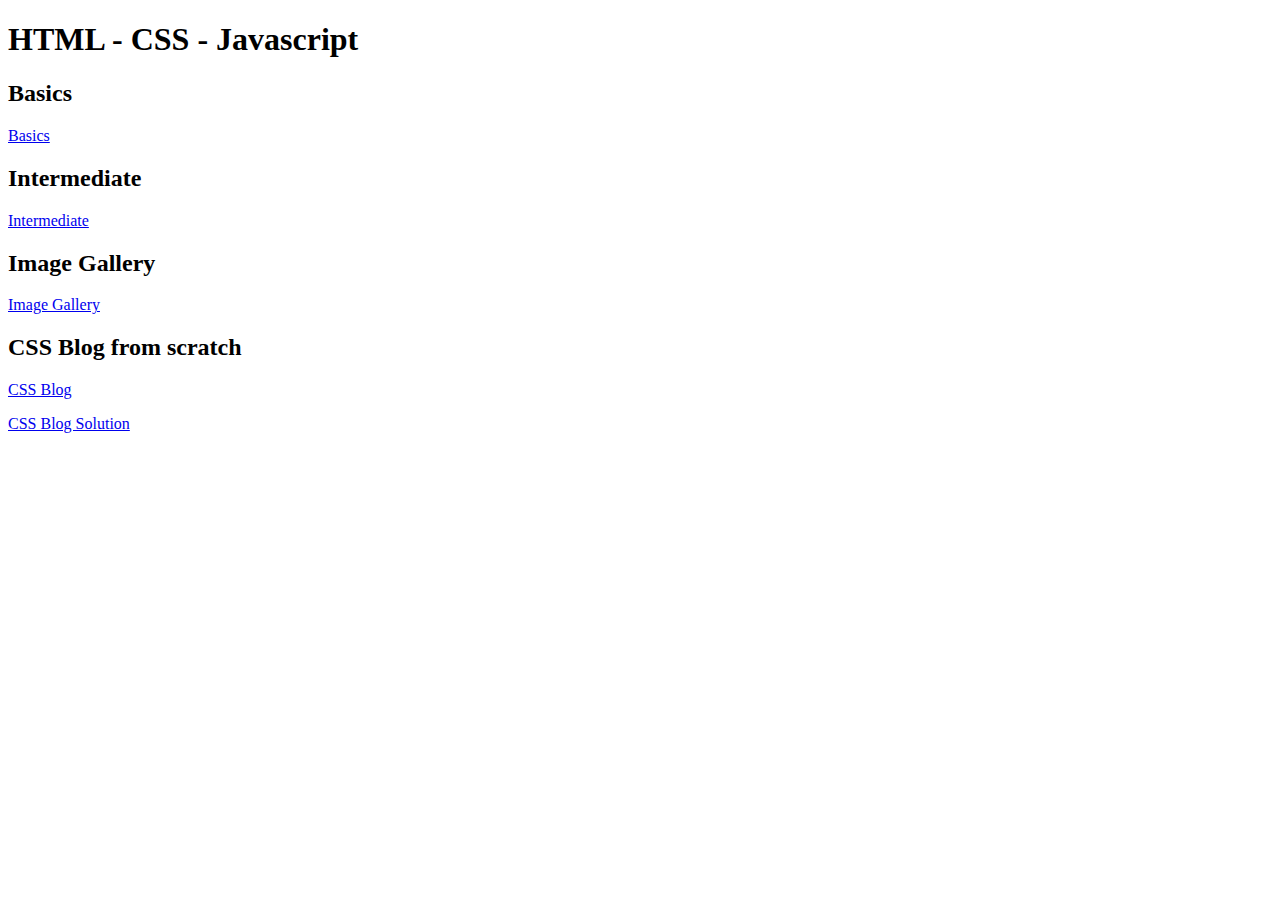
<file: index.html>
<!DOCTYPE html>
<html lang="en">
<head>
    <title>Main Index</title>
</head>
<body>
    <H1>HTML - CSS - Javascript</H1>
    <h2>Basics</h2>
    <a href="basics">Basics</a>
    <h2>Intermediate</h2>
    <a href="intermediate/">Intermediate</a>
    <h2>Image Gallery</h2>
    <a href="image_gallery/image_gallery.html">Image Gallery</a>
    <h2>CSS Blog from scratch</h2>
    <p><a href="css_blog/css_blog.html">CSS Blog</a></p>
    <p><a href="css_blog_solution/css_blog_solution.html">CSS Blog Solution</a></p>
    
</body>
</html>
</file>
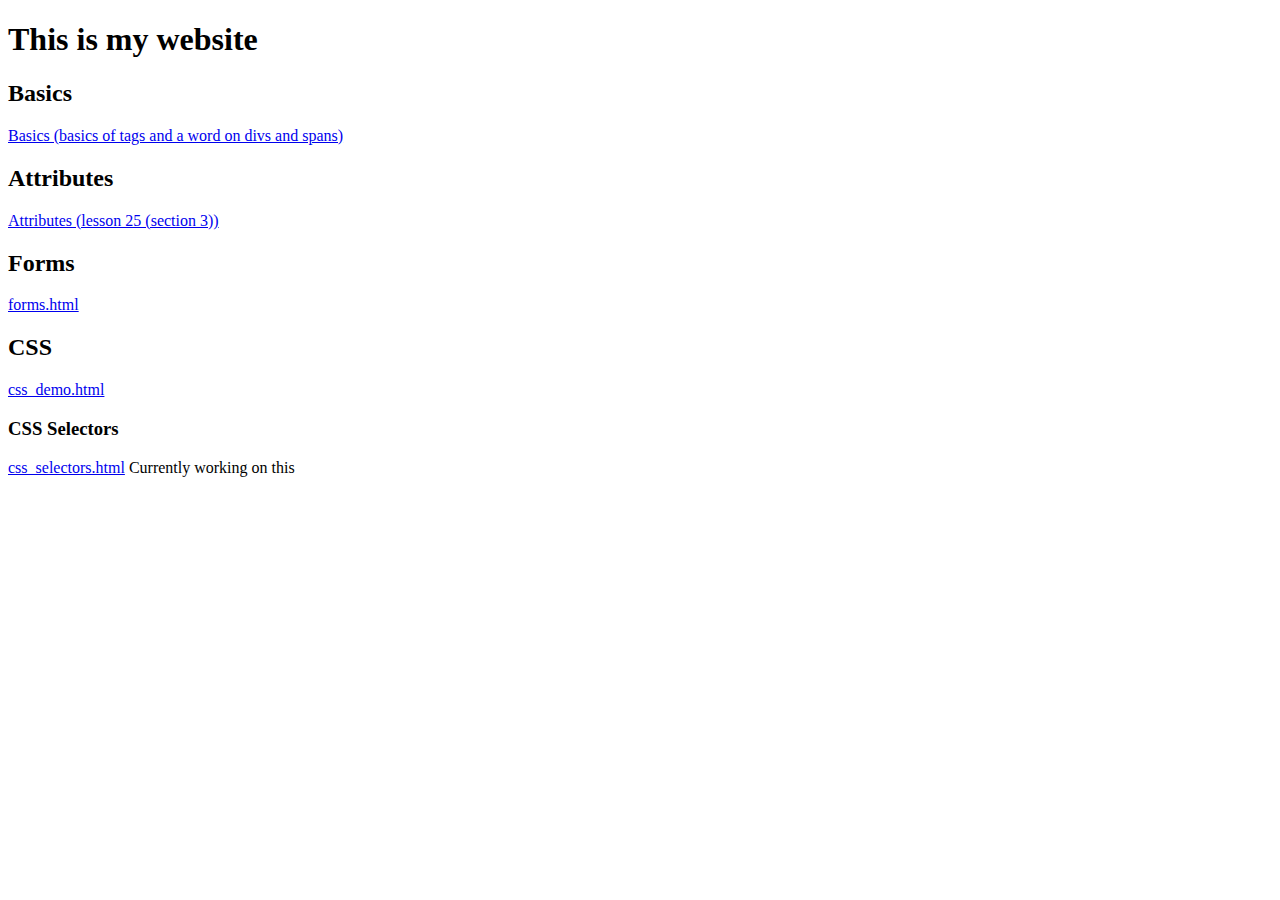
<file: basics/index.html>
<!DOCTYPE html>

<html>
    <head>
    </head>
    <body>
        <h1>This is my website</h1>
        <h2>Basics</h2>
        <a href="basics.html">Basics (basics of tags and a word on divs and spans)</a>
        <h2>Attributes</h2>
        <a href="attributes.html">Attributes (lesson 25 (section 3))</a>
        <h2>Forms</h2>
        <a href="forms.html">forms.html</a>
        <h2>CSS</h2>
        <a href="css_demo.html">css_demo.html</a>
        <h3>CSS Selectors</h3>
        <a href="css_selectors.html">css_selectors.html</a>
        Currently working on this
    </body>
</html>
</file>
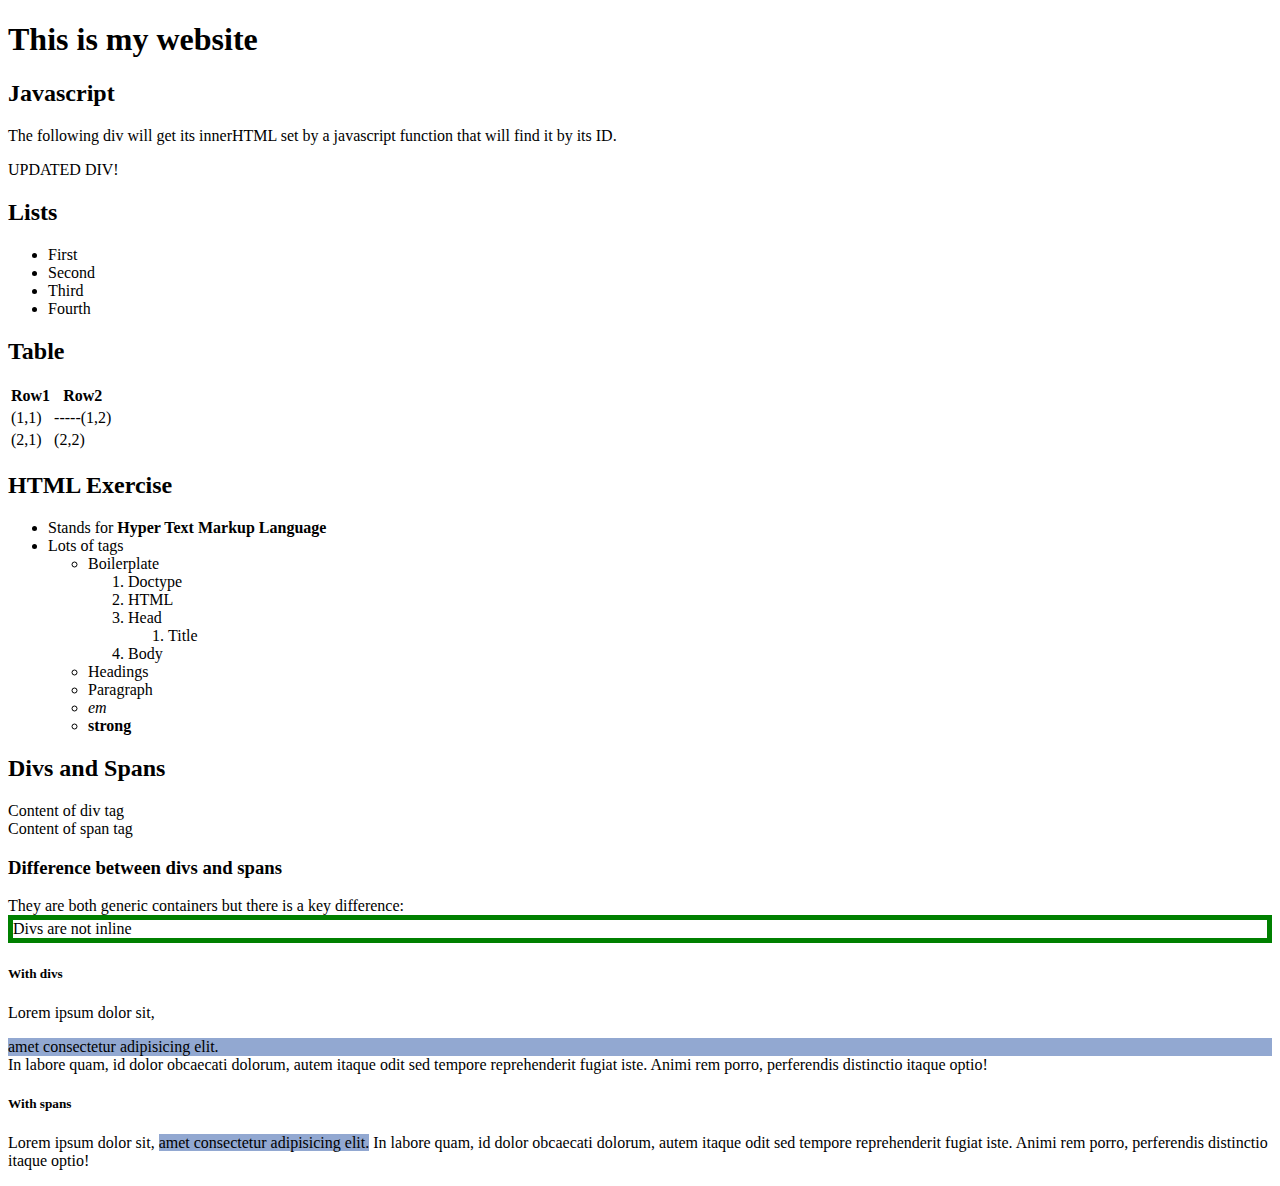
<file: basics/basics.html>
<!DOCTYPE html>

<html>
    <head>
        <link rel="stylesheet" href="styles.css">
    </head>
    <body>
        <h1>This is my website</h1>
        <h2>Javascript</h2>
        <p>The following div will get its innerHTML set by a javascript function that will find it by its ID.</p>
        <div id="1234"></div>
        <h2>Lists</h2>
        <ul>
            <li>First</li>
            <li>Second</li>
            <li>Third</li>
            <li>Fourth</li>
        </ul>
        <h2>Table</h2>
        <table>
            <th>Row1</th><th>Row2</th>
            <tr><td>(1,1)</td><td>-----(1,2)</td></tr>
            <tr><td>(2,1)</td><td>(2,2)</td></tr>
        </table>
        <h2>HTML Exercise</h2>
        <ul>
            <li>Stands for <strong>Hyper Text Markup Language</strong></li>
            <li>Lots of tags
                <ul>
                    <li> Boilerplate
                        <ol>
                            <li>Doctype</li>
                            <li>HTML</li>
                            <li>Head
                                <ol><li>Title</li></ol>
                            </li>
                            <li>Body</li>
                        </ol>
                    </li>
                    <li>Headings</li>
                    <li>Paragraph</li>
                    <li><em>em</em></li>
                    <li><strong>strong</strong></li>
                </ul>
            </li>
        </ul>
        <h2>Divs and Spans</h2>
        <div class="div-class" id="div-1">Content of div tag</div>
        <span class="span-class" id="span-1">Content of span tag</span>
        <h3>Difference between divs and spans</h3>
        They are both generic containers but there is a key difference:
        <div class="boxed">Divs are not inline</div>
        <h5>With divs</h5>
        <p>Lorem ipsum dolor sit, <div class=div-span-demo>amet consectetur adipisicing elit.</div> In labore quam, id dolor obcaecati dolorum, autem itaque odit sed tempore reprehenderit fugiat iste. Animi rem porro, perferendis distinctio itaque optio!</p>
        <h5>With spans</h5>
        <p>Lorem ipsum dolor sit, <span class=div-span-demo>amet consectetur adipisicing elit.</span> In labore quam, id dolor obcaecati dolorum, autem itaque odit sed tempore reprehenderit fugiat iste. Animi rem porro, perferendis distinctio itaque optio!</p>

    </body>
    <script type=text/javascript src=script.js></script>
</html>
</file>
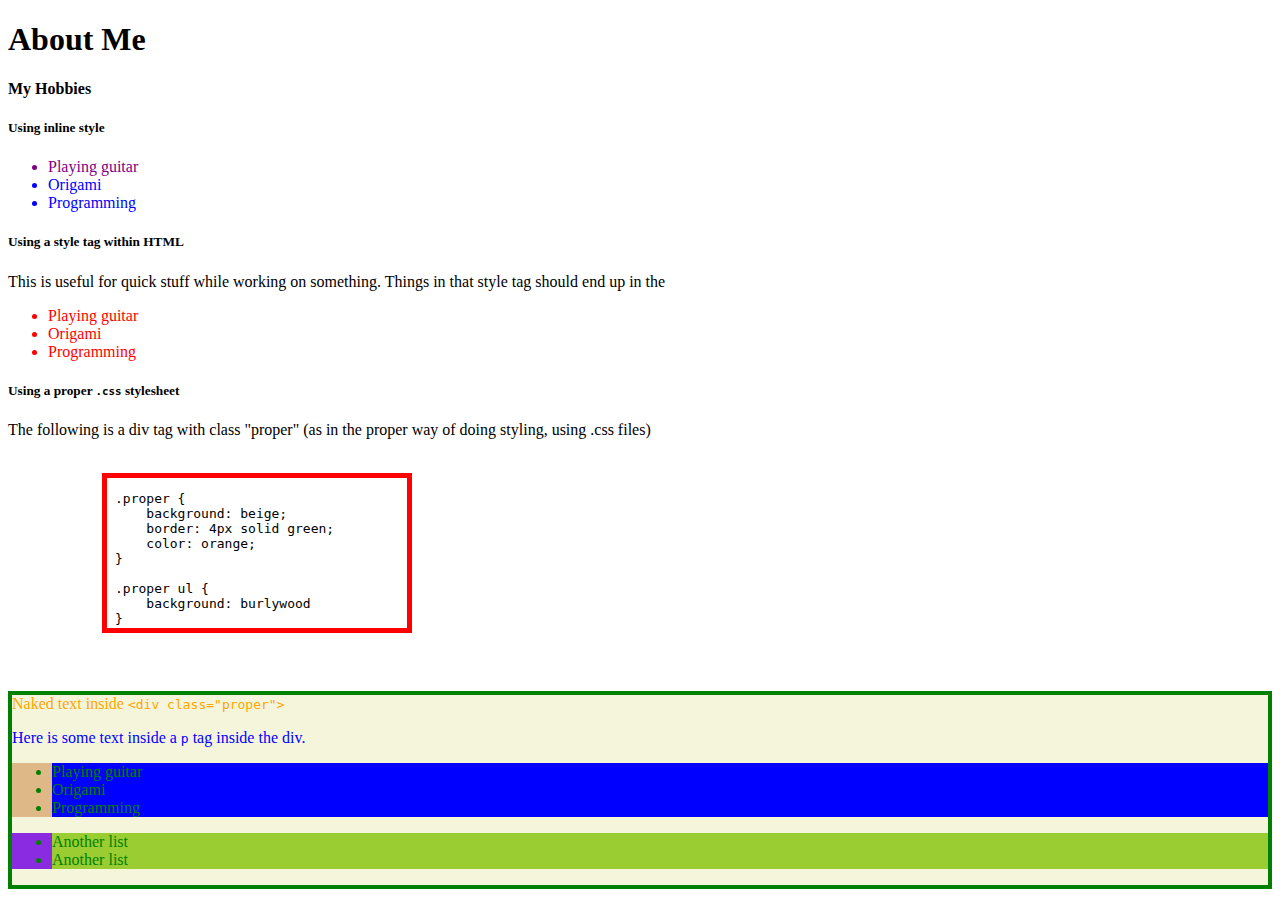
<file: basics/css_demo.html>
<!DOCTYPE html>
<html>
    <head>
        <title>Demo of CSS stuff</title>
    </head>
    <style type="text/css">
        .hybrid {
            color: red
        }
    </style>
    <link rel="stylesheet" type="text/css" href="proper.css">
    <body>
        <h1>About Me</h1>
        <h4>My Hobbies</h4>
        <h5>Using inline style</h5>
        <ul style="color:blue">
            <li style="color:purple">Playing guitar</li>
            <li>Origami</li>
            <li>Programming</li>
        </ul>
        <h5>Using a style tag within HTML</h5>
        This is useful for quick stuff while working on something.

        Things in that style tag should end up in the 
        <ul class="hybrid">
            <li>Playing guitar</li>
            <li>Origami</li>
            <li>Programming</li>
        </ul>
        <h5>Using a proper <code>.css</code> stylesheet</h5>
        <p>The following is a div tag with class "proper" (as in the proper way of doing styling, using .css files)</p>
        <code style="white-space:pre-wrap">
            <object style="border:5px solid red;height:max-content" type="text/html" data="proper.css"></object>
                
                
        </code>
        <div class="proper">
            Naked text inside <code>&lt;div class="proper"&gt;</code>
            <p>Here is some text inside a <code>p</code> tag inside the div.</p>
            <ul>
                <li>Playing guitar</li>
                <li>Origami</li>
                <li>Programming</li>
            </ul>
            <ul id="list-id">
                <li>Another list</li>
                <li>Another list</li>
            </ul>
        </div>
    </body>
</html>
</file>
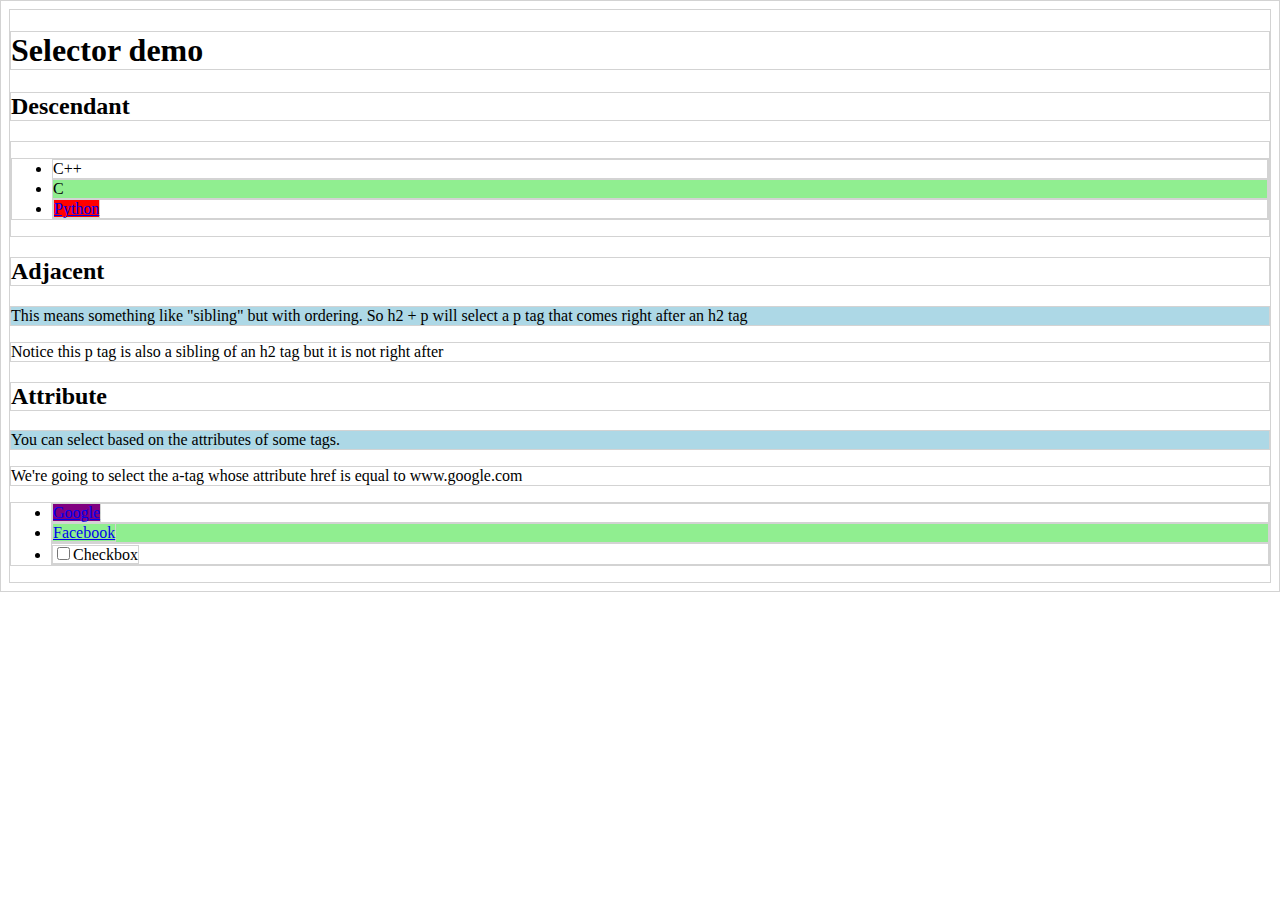
<file: basics/css_selectors.html>
<!DOCTYPE html>
<html>
    <head>
        <title>CSS Selectors</title>
        <link rel="stylesheet" type="text/css" href="css_selectors.css">
    </head>
    <body>
        <h1>Selector demo</h1>
        <h2>Descendant</h2>
        <div id="first-list">
            <ul>
                <li>C++</li>
                <li>C</li>
                <li><a href="www.python.org">Python</a></li>
            </ul>
        </div>
        <h2>Adjacent</h2>
        <p>This means something like "sibling" but with ordering.  So h2 + p will select a p tag that comes right after an h2 tag</p>
        <p>Notice this p tag is also a sibling of an h2 tag but it is not right after</p>
        <h2>Attribute</h2>
        <p>You can select based on the attributes of some tags.</p>
        <p>We're going to select the a-tag whose attribute href is equal to www.google.com</p>
        <ul>
            <li>
                <a href="www.google.com">Google</a>
            </li>
            <li>
                <a href="www.facebook.com">Facebook</a>
            </li>
            <li>
                <label><input type="checkbox" label="hello">Checkbox</label>
            </li>
        </ul>
    </body>
</html>
</file>
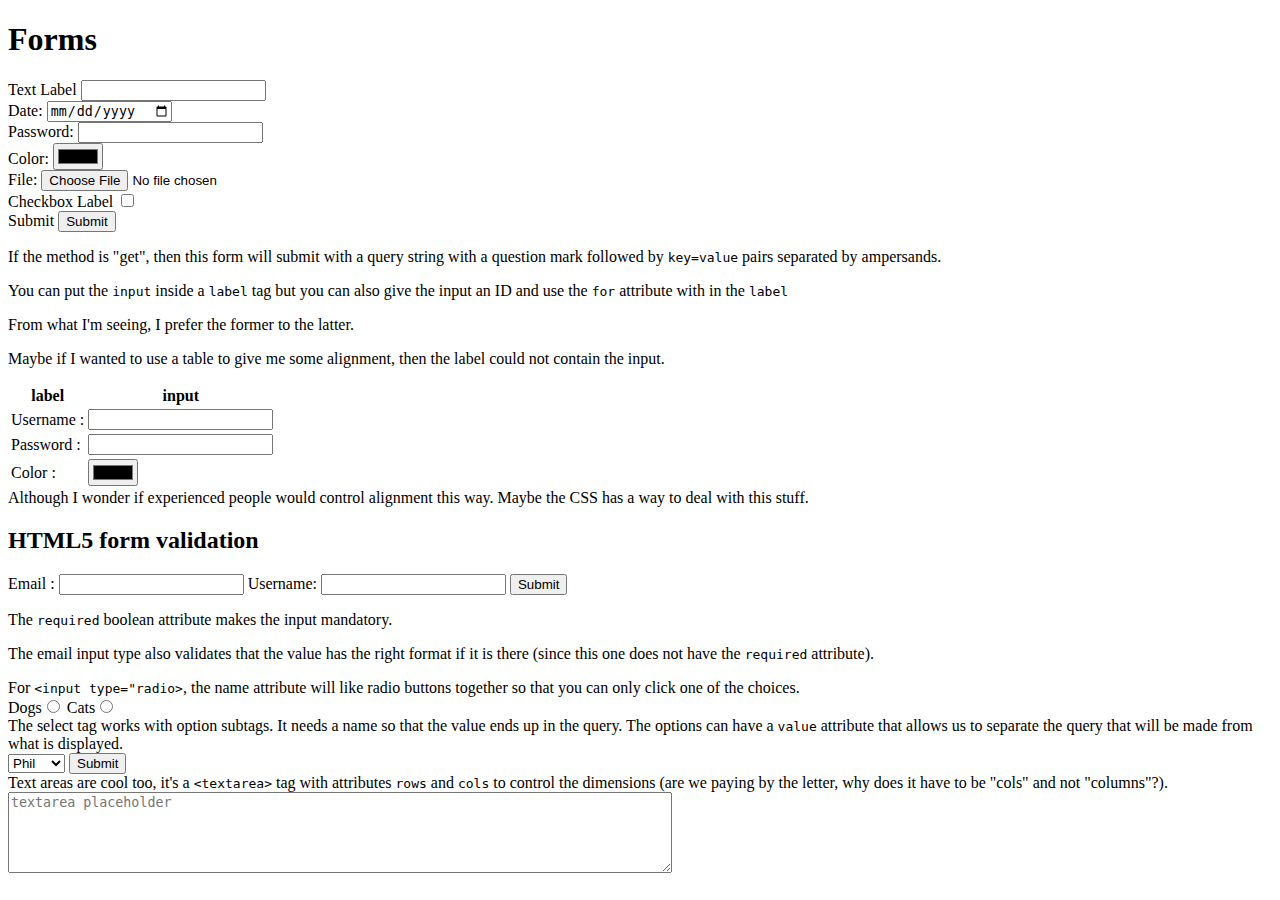
<file: basics/forms.html>
<!DOCTYPE html>
<html>
    <head>
        <title>Forms_title</title>
    </head>
    <body>
        <h1>Forms</h1>
        <form action="https://wikipedia.org" method="get">
            <label>Text Label <input type="text" name="text"></label><br>
            <label>Date: <input type="date" name="date"></label><br>
            <label>Password: <input type="password" name="password"></label><br>
            <label>Color: <input type="color" name="color"></label><br>
            <label>File: <input type="file" name="file"></label><br>
            <label for="checkbox-id">Checkbox Label</label>
            <input type="checkbox" id="checkbox-id" name="checkbox"><br>
            <label>Submit <input type="submit">
        </form>
        <p>If the method is "get", then this form will submit with a query string with
        a question mark followed by <code>key=value</code> pairs separated by ampersands.</p>

        <p>You can put the <code>input</code> inside a <code>label</code> tag but you can also give the input an ID and use the <code>for</code> attribute with in the <code>label</code></p>

        <p>From what I'm seeing, I prefer the former to the latter.</p>
        <p>Maybe if I wanted to use a table to give me some alignment, then the label could not contain the input.</p>
        <form>
            <table>
                <th>label</th> <th>input</th>
                <tr>
                    <td><label for="username-input">Username :</label></td>
                    <td><input type="text" id="username-input"></td>
                </tr>
                <tr>
                    <td><label for="password-input">Password :</label></td>
                    <td><input type="password" id="password-input"></td>
                </tr>
                <tr>
                    <td><label for="color-input">Color :</label></td>
                    <td><input type="color" id="color-input"></td>
                </tr>
            </table>
        </form>
        Although I wonder if experienced people would control alignment this way.  Maybe the CSS has a way to deal with this stuff.

        <h2>HTML5 form validation</h2>
        <form>
            <label>Email : <input type="email" ></label>
            <label>Username: <input type="text" required></label>
            <input type="submit">
        </form>
        <p>The <code>required</code> boolean attribute makes the input mandatory.</p>

        <p>The email input type also validates that the value has the right format if it is there (since this one does not have the <code>required</code> attribute).</p>
        <script type=text/javascript src=forms.js></script>

        For <code>&lt;input type="radio&gt;</code>, the name attribute will like radio buttons together so that you can only click one of the choices.
        <form>
            <label>Dogs<input type="radio" name="favorite-animal"></label>
            <label>Cats<input type="radio" name="favorite-animal"></label>
        </form>

        The select tag works with option subtags.  It needs a name so that the value ends up in the query.  The options can have a <code>value</code> attribute that allows us to separate the query that will be made from what is displayed.
        <form>
            <select name="cool-person">
                <option value="phil">Phil</option>
                <option value="paul">Paul</option>
                <option value="thom">Thom</option>
            </select>
            <input type="submit">
        </form>

        Text areas are cool too, it's a <code>&lt;textarea&gt;</code> tag with attributes <code>rows</code> and <code>cols</code> to control the dimensions (are we paying by the letter, why does it have to be "cols" and not "columns"?).
        <form>
            <textarea rows="5" cols="80" placeholder="textarea placeholder"></textarea>
        </form>
    </body>
</html>
</file>
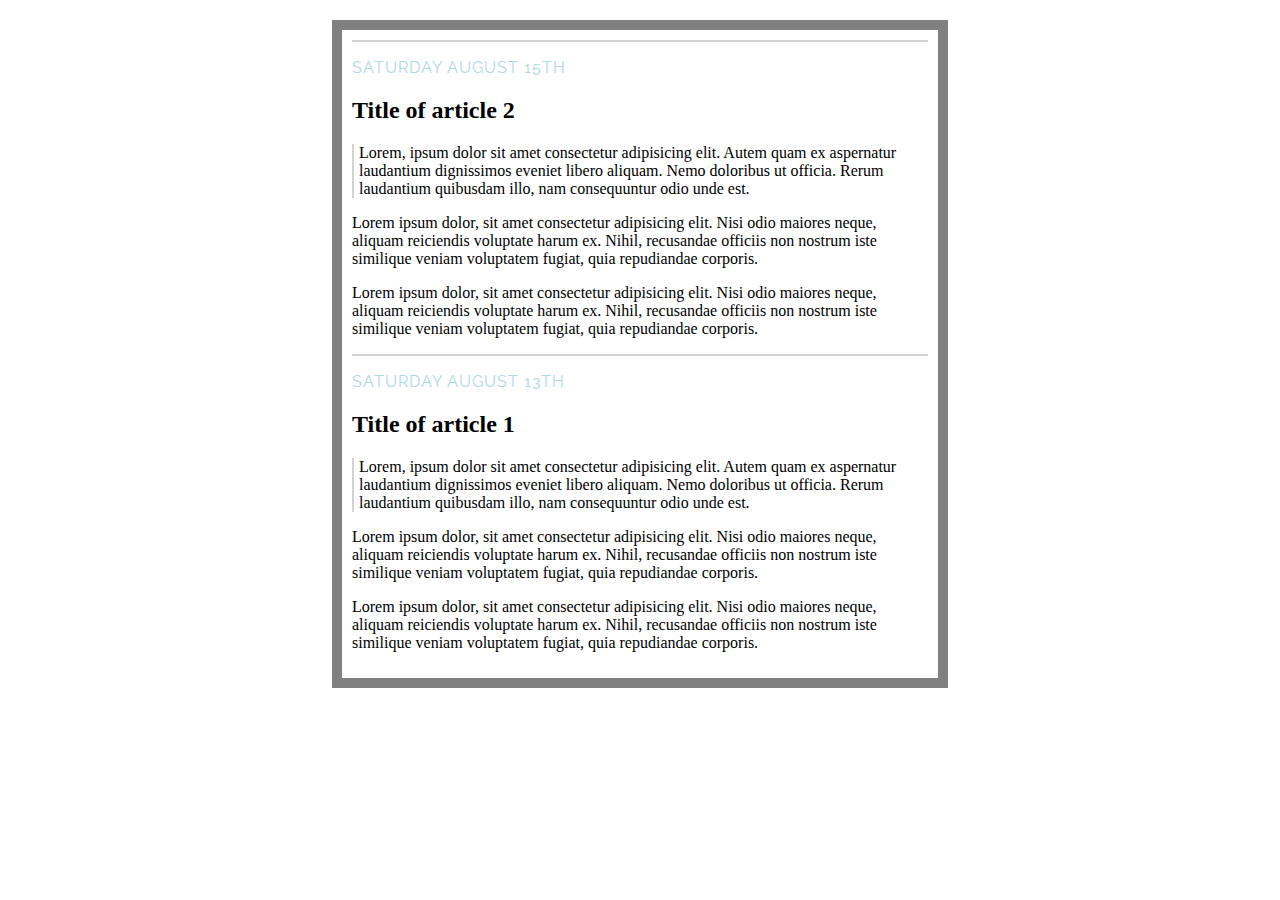
<file: css_blog/css_blog.html>
<!DOCTYPE html>
<html lang="en">
<head>
    <meta charset="UTF-8">
    <meta name="viewport" content="width=device-width, initial-scale=1.0">
    <title>Document</title>
    <link href="https://fonts.googleapis.com/css2?family=Raleway:wght@400;800&display=swap" rel="stylesheet">
    <link rel="stylesheet" type="text/css" href="css_blog.css">
</head>
<body>
    <div class="container">
    <div class="blog_post">
        <p class="date">Saturday august 15th</p>
        <h2>Title of article 2</h2>
        <p class="abstract"> Lorem, ipsum dolor sit amet consectetur adipisicing elit. Autem quam ex aspernatur laudantium dignissimos eveniet libero aliquam. Nemo doloribus ut officia. Rerum laudantium quibusdam illo, nam consequuntur odio unde est.</p>
        <p>Lorem ipsum dolor, sit amet consectetur adipisicing elit. Nisi odio maiores neque, aliquam reiciendis voluptate harum ex. Nihil, recusandae officiis non nostrum iste similique veniam voluptatem fugiat, quia repudiandae corporis.</p>
        <p>Lorem ipsum dolor, sit amet consectetur adipisicing elit. Nisi odio maiores neque, aliquam reiciendis voluptate harum ex. Nihil, recusandae officiis non nostrum iste similique veniam voluptatem fugiat, quia repudiandae corporis.</p>
    </div>
    <div class="blog_post">
        <p class="date">Saturday august 13th</p>
        <h2>Title of article 1</h2>
        <p class="abstract"> Lorem, ipsum dolor sit amet consectetur adipisicing elit. Autem quam ex aspernatur laudantium dignissimos eveniet libero aliquam. Nemo doloribus ut officia. Rerum laudantium quibusdam illo, nam consequuntur odio unde est.</p>
        <p>Lorem ipsum dolor, sit amet consectetur adipisicing elit. Nisi odio maiores neque, aliquam reiciendis voluptate harum ex. Nihil, recusandae officiis non nostrum iste similique veniam voluptatem fugiat, quia repudiandae corporis.</p>
        <p>Lorem ipsum dolor, sit amet consectetur adipisicing elit. Nisi odio maiores neque, aliquam reiciendis voluptate harum ex. Nihil, recusandae officiis non nostrum iste similique veniam voluptatem fugiat, quia repudiandae corporis.</p>
    </div>
    </div>   
</body>
</html>
</file>
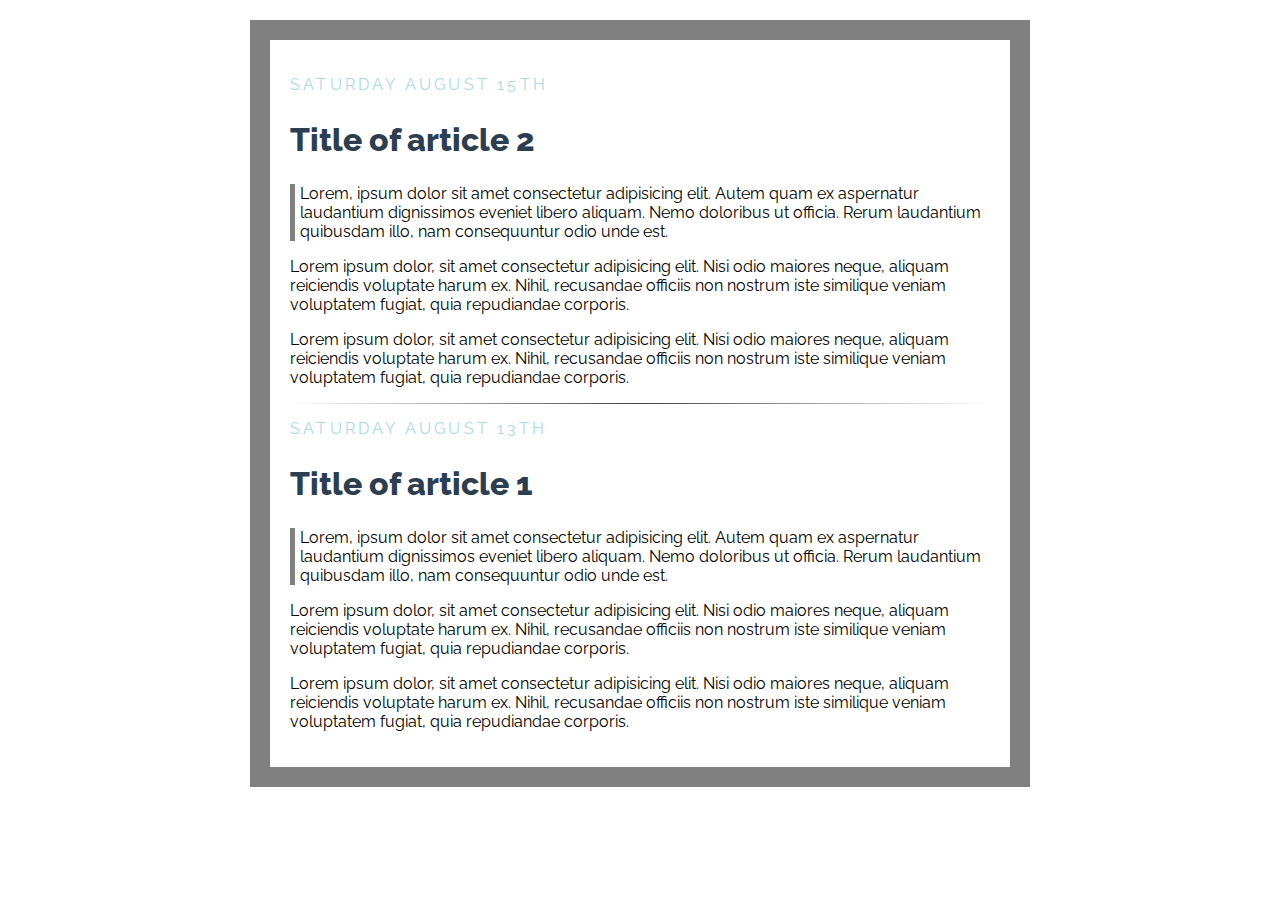
<file: css_blog_solution/css_blog_solution.html>
<!DOCTYPE html>
<html lang="en">
<head>
    <meta charset="UTF-8">
    <meta name="viewport" content="width=device-width, initial-scale=1.0">
    <title>Document</title>
    <link href="https://fonts.googleapis.com/css2?family=Raleway:wght@400;800&display=swap" rel="stylesheet">
    <link rel="stylesheet" type="text/css" href="css_blog_solution.css">
</head>
<body>
    <div class="blog_post">
        <div class="date">Saturday august 15th</div>
        <h2>Title of article 2</h2>
        <p class="quote"> Lorem, ipsum dolor sit amet consectetur adipisicing elit. Autem quam ex aspernatur laudantium dignissimos eveniet libero aliquam. Nemo doloribus ut officia. Rerum laudantium quibusdam illo, nam consequuntur odio unde est.</p>
        <p>Lorem ipsum dolor, sit amet consectetur adipisicing elit. Nisi odio maiores neque, aliquam reiciendis voluptate harum ex. Nihil, recusandae officiis non nostrum iste similique veniam voluptatem fugiat, quia repudiandae corporis.</p>
        <p>Lorem ipsum dolor, sit amet consectetur adipisicing elit. Nisi odio maiores neque, aliquam reiciendis voluptate harum ex. Nihil, recusandae officiis non nostrum iste similique veniam voluptatem fugiat, quia repudiandae corporis.</p>
    </div>
    <hr>
    <div class="blog_post">
        <div class="date">Saturday august 13th</div>
        <h2>Title of article 1</h2>
        <p class="quote"> Lorem, ipsum dolor sit amet consectetur adipisicing elit. Autem quam ex aspernatur laudantium dignissimos eveniet libero aliquam. Nemo doloribus ut officia. Rerum laudantium quibusdam illo, nam consequuntur odio unde est.</p>
        <p>Lorem ipsum dolor, sit amet consectetur adipisicing elit. Nisi odio maiores neque, aliquam reiciendis voluptate harum ex. Nihil, recusandae officiis non nostrum iste similique veniam voluptatem fugiat, quia repudiandae corporis.</p>
        <p>Lorem ipsum dolor, sit amet consectetur adipisicing elit. Nisi odio maiores neque, aliquam reiciendis voluptate harum ex. Nihil, recusandae officiis non nostrum iste similique veniam voluptatem fugiat, quia repudiandae corporis.</p>
    </div>
</body>
</html>
</file>
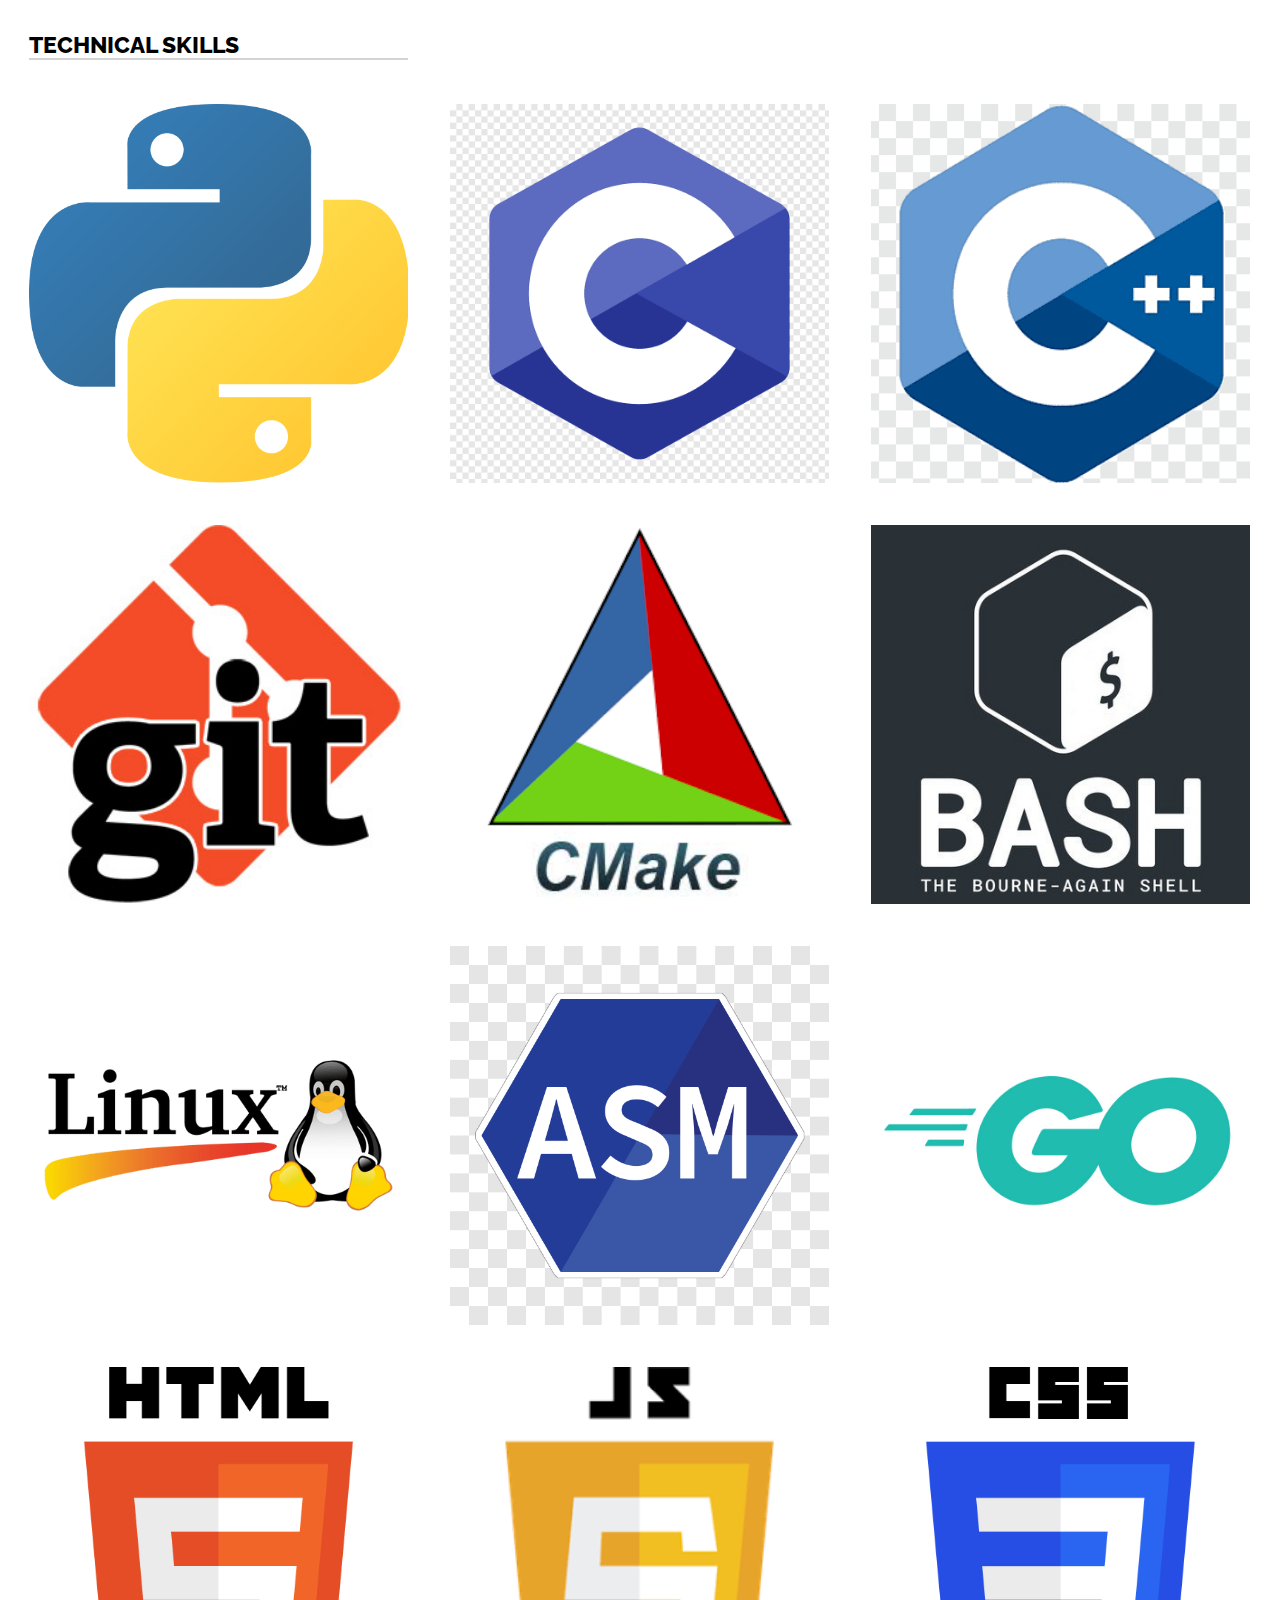
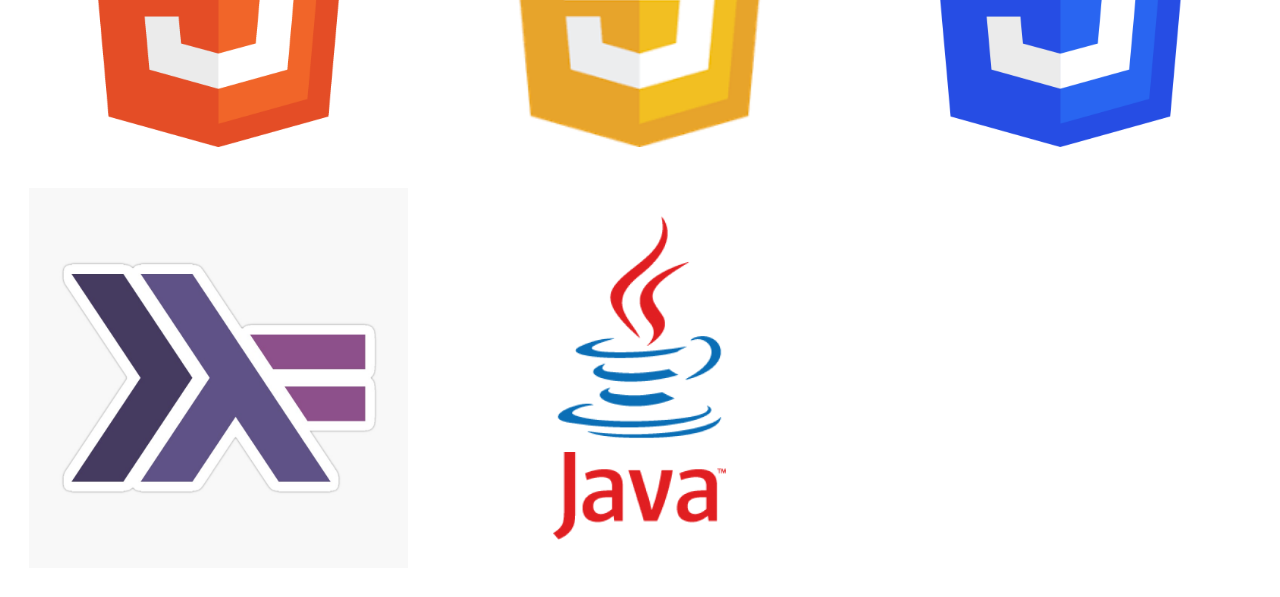
<file: image_gallery/image_gallery.html>
<!DOCTYPE html>
<html lang="en">
<head>
    <meta charset="UTF-8">
    <meta name="viewport" content="width=device-width, initial-scale=1.0">
    <title>Document</title>
    <link href="https://fonts.googleapis.com/css2?family=Raleway:wght@400;800&display=swap" rel="stylesheet">
    <link rel="stylesheet" type="text/css" href="image_gallery.css">
</head>
<body>
    <p>Technical skills</p>
        <img src="skill_logos/Python_logo.png">
        <img src="skill_logos/C_logo.png">
        <img src="skill_logos/CPP_logo.png">
        <img src="skill_logos/Git_logo.jpeg">
        <img src="skill_logos/CMake_logo.png">
        <img src="skill_logos/BASH_logo.jpg">
        <img src="skill_logos/Linux_logo.png">
        <img src="skill_logos/ASM_logo.png">
        <img src="skill_logos/Golang_logo.jpg">
        <img src="skill_logos/HTML5_logo.png">
        <img src="skill_logos/Javascript5_logo.png">
        <img src="skill_logos/CSS3_logo.png">
        <img src="skill_logos/Haskell_logo.jpg">
        <img src="skill_logos/Java_logo.png">

</body>
</html>
</file>
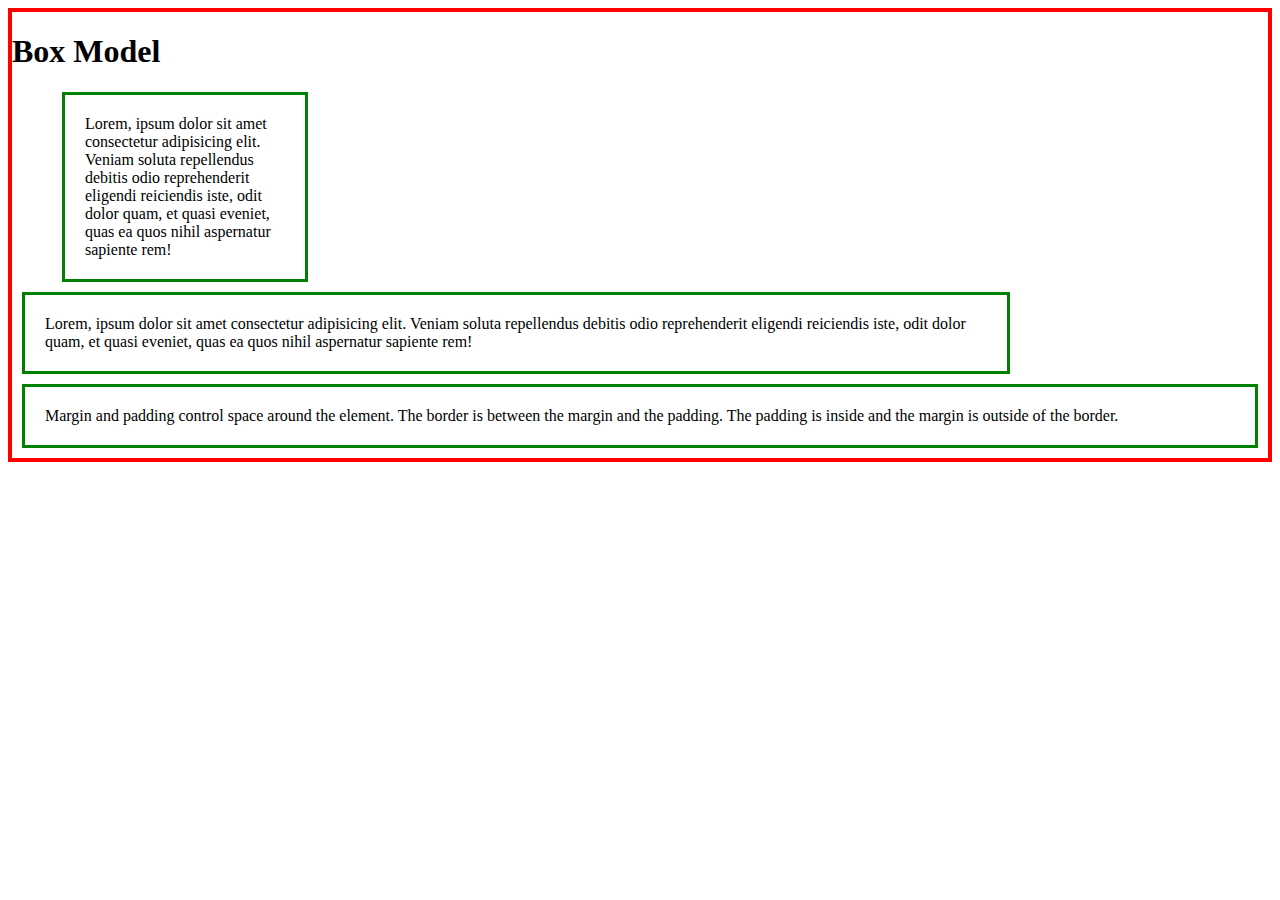
<file: intermediate/box_model.html>
<!DOCTYPE html>
<html lang="en">
<head>
    <title>Box Model</title>
    <link rel="stylesheet" type="text/css" href="box_model.css">
</head>
<body>
    <h1>Box Model</h1>
    <p class="absolute">Lorem, ipsum dolor sit amet consectetur adipisicing elit. Veniam soluta repellendus debitis odio reprehenderit eligendi reiciendis iste, odit dolor quam, et quasi eveniet, quas ea quos nihil aspernatur sapiente rem!</p>
    <p class="relative">Lorem, ipsum dolor sit amet consectetur adipisicing elit. Veniam soluta repellendus debitis odio reprehenderit eligendi reiciendis iste, odit dolor quam, et quasi eveniet, quas ea quos nihil aspernatur sapiente rem!</p>
    <p>
        Margin and padding control space around the
        element.  The border is between the margin
        and the padding.  The padding is inside and
        the margin is outside of the border.
    </p>
</body>
</html>
</file>
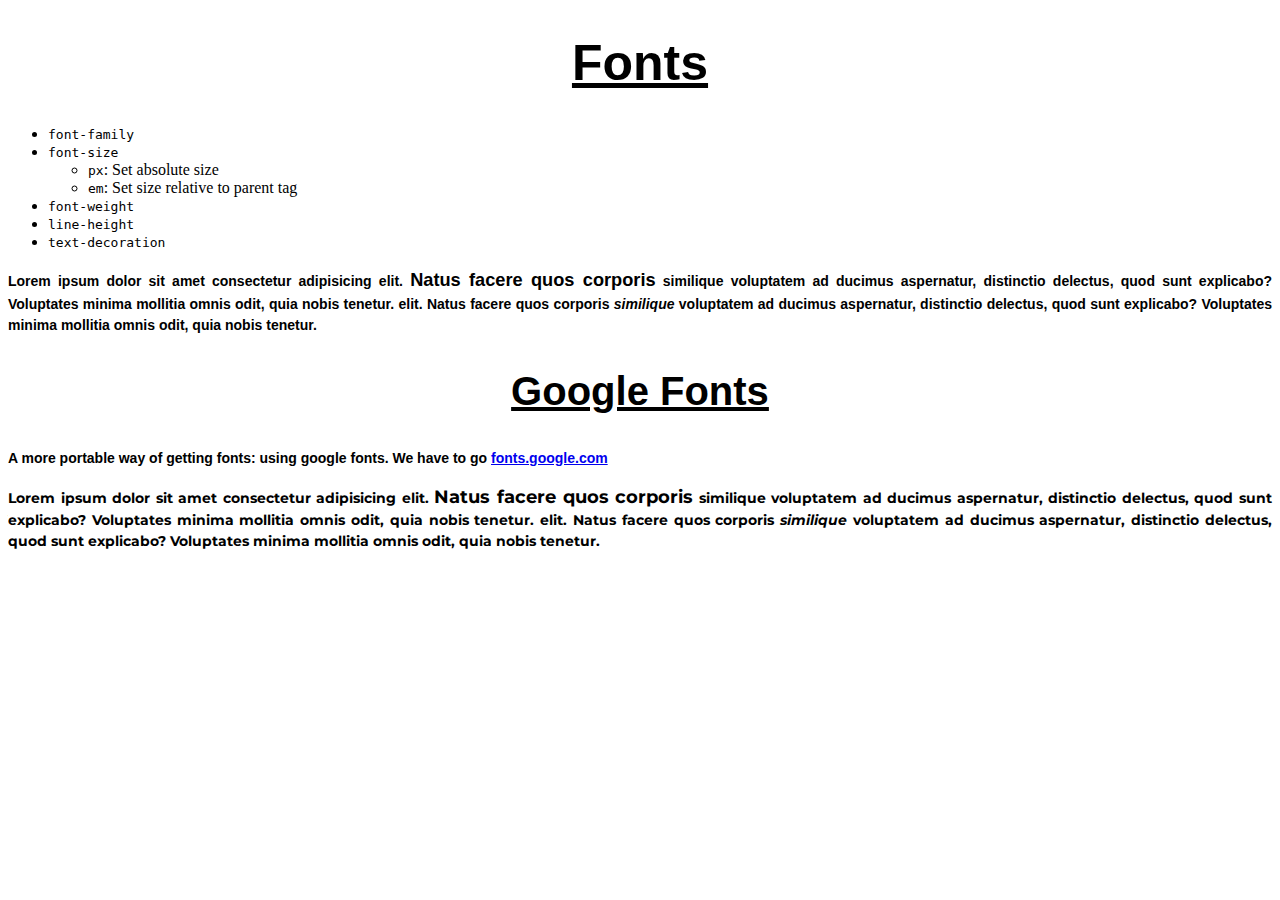
<file: intermediate/fonts.html>
<!DOCTYPE html>
<html>
    <head>
        <title>Intermediate CSS : fonts </title>
        <link rel="stylesheet" type="text/css" href="fonts.css">
        <link href="https://fonts.googleapis.com/css2?family=Montserrat:wght@400;700&display=swap" rel="stylesheet"> 
    </head>
    <body>
        <h1>Fonts</h1>
        <ul>
            <li><code>font-family</code></li>
            <li><code>font-size</code>
                <ul>
                    <li><code>px</code>: Set absolute size</li>
                    <li><code>em</code>: Set size relative to parent tag</li>
                </ul>
            </li>
            <li><code>font-weight</code></li>
            <li><code>line-height</code></li>
            <li><code>text-decoration</code></li>
        </ul>
        <p>Lorem ipsum dolor sit amet consectetur adipisicing
        elit. <span id="myspan">Natus facere quos corporis</span> similique voluptatem
        ad ducimus aspernatur, distinctio delectus, quod sunt
        explicabo? Voluptates minima mollitia omnis odit,
        quia nobis tenetur.
        elit. Natus facere quos corporis <em>similique</em> voluptatem
        ad ducimus aspernatur, distinctio delectus, quod sunt
        explicabo? Voluptates minima mollitia omnis odit,
        quia nobis tenetur.
        </p>
        <h2>Google Fonts</h2>
        <p>A more portable way of getting fonts: using google fonts.  We have to go <a href="http://fonts.google.com">fonts.google.com</a> </p>
        <p class="google">Lorem ipsum dolor sit amet consectetur adipisicing
        elit. <span id="myspan">Natus facere quos corporis</span> similique voluptatem
        ad ducimus aspernatur, distinctio delectus, quod sunt
        explicabo? Voluptates minima mollitia omnis odit,
        quia nobis tenetur.
        elit. Natus facere quos corporis <em>similique</em> voluptatem
        ad ducimus aspernatur, distinctio delectus, quod sunt
        explicabo? Voluptates minima mollitia omnis odit,
        quia nobis tenetur.
        </p>
    </body>
</html>
</file>
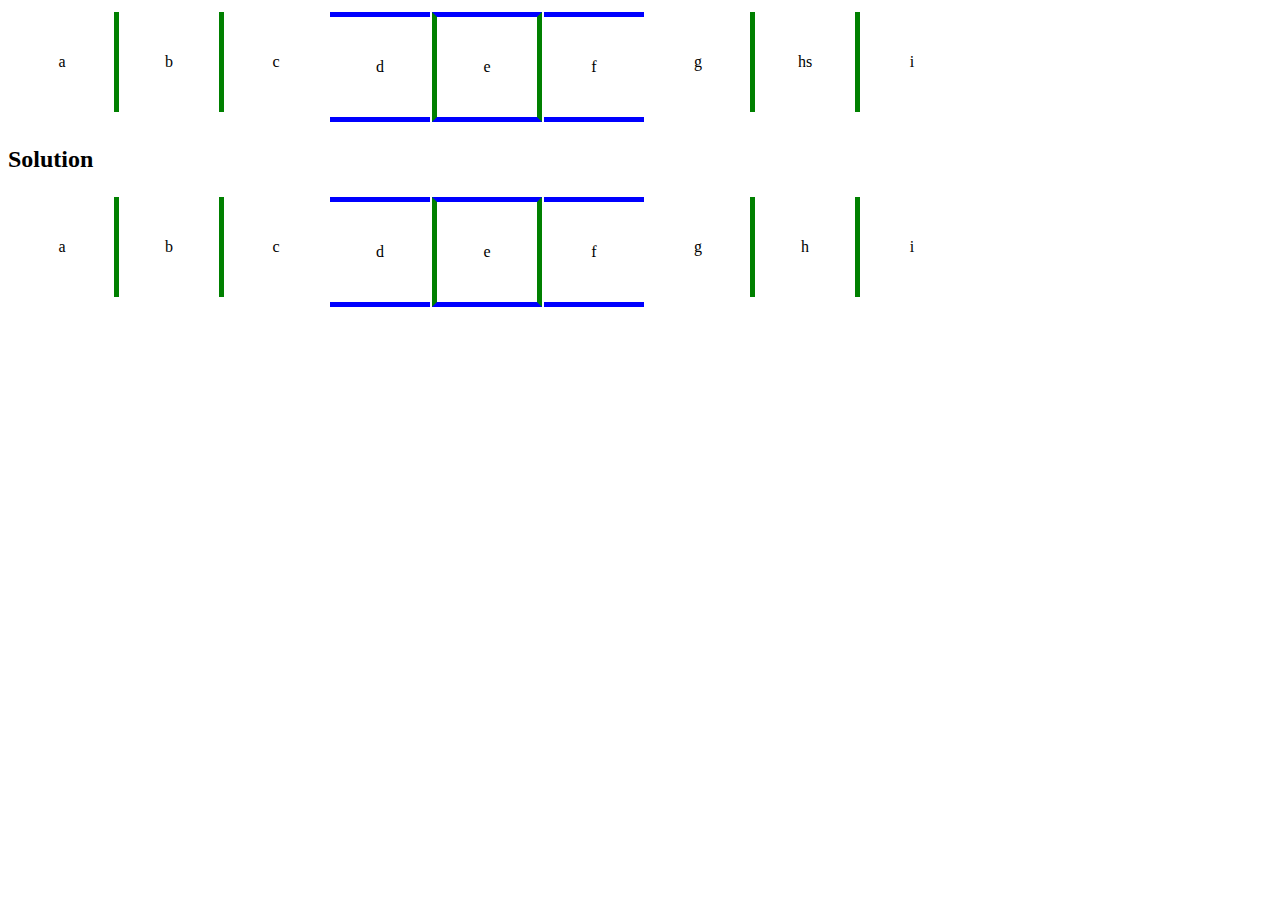
<file: intermediate/tic_tac_toe.html>
<!DOCTYPE html>
<html lang="en">
<head>
    <title>Tic Tac Toe</title>
    <link rel="stylesheet" type="text/css" href="tic_tac_toe.css">
</head>
<body>
    <table>
        <tr>
            <td id="top-left-cell">a</td>
            <td id="top-mid-cell">b</td>
            <td id="top-right-cell">c</td>
        </tr>
        <tr id="mid-row">
            <td id="mid-left-cell">d</td>
            <td id="mid-mid-cell">e</td>
            <td id="mid-right-cell">f</td>
        </tr>
        <tr>
            <td id="bot-right-cell">g</td>
            <td id="bot-mid-cell">hs</td>
            <td id="bot-right-cell">i</td>
        </tr>
    </table>
    <h2>
        Solution
    </h2>
    <table>
        <tr>
            <td>a</td>
            <td class="vertical">b</td>
            <td>c</td>
        </tr>
        <tr>
            <td class="horizontal">d</td>
            <td class="vertical horizontal">e</td>
            <td class="horizontal">f</td>
        </tr>
        <tr>
            <td>g</td>
            <td class="vertical">h</td>
            <td>i</td>
        </tr>
    </table>
</body>
</html>
</file>
<file: basics/styles.css>
.div-span-demo {
    background-color: #92a8d1
}

.boxed {
    border: 5px;
    border-style: solid;
    border-color: green;
    /*
    Also possible:
    border: 5px solid green;
    */
}

.transparent_bg img {
    background: transparent;
}
</file>
<file: basics/proper.css>
.proper {
    background: beige;
    border: 4px solid green;
    color: orange;
}

.proper ul {
    background: burlywood
}

.proper li {
    color: green;
    background: blue
}

.proper p {
    color: blue
}

#list-id {
    background: blueviolet
}

#list-id li {
    background: yellowgreen
}
</file>
<file: basics/css_selectors.css>
* {
    border: 1px solid lightgrey
}

/*
 Descendant (space) : select a tags that are
 descendants of li Note it says "descendant" and
 not "child"
*/
#first-list a {
    background: red
}

h2 + p {
    background: lightblue
}

a[href="www.google.com"] {
    background: purple
}

input[type="checkbox"] {
    background: blue
}

li:nth-of-type(2) {
    background:lightgreen
}
</file>
<file: css_blog/css_blog.css>
body {
    text-align: center;
    padding: 0px;
    margin: 0px;
}
.container {
    text-align: left;
    margin: 0 auto;
    margin-top: 20px;
    max-width: 6in;
    border: 10px solid grey;
    padding: 10px;
}

p.abstract {
    border-left: 2px solid lightgrey;
    padding-left: 5px;
}

.blog_post {
    border-top: 2px solid lightgrey;
}
.date {
    font-family: "raleway";
    font-stretch: 10;
    text-transform: uppercase;
    color: lightblue;
    letter-spacing: 1px;

}
</file>
<file: css_blog_solution/css_blog_solution.css>
body {
    border: 20px solid grey;
    padding: 20px;
    max-width: 700px;
    width:80%;
    margin: 20px auto;
    font-family: "raleway";
}

h2 {
    font-weight:800;
    font-size: 2.0rem;
    color: #2c3e50;
}

.quote {
    border-left: 5px solid grey;
    padding-left: 5px;
}

.blog_post {
    margin-top: 15px;
}

hr {
    border: 0;
    height: 1px;
    background-image: linear-gradient(
        to right,
        rgba(0,0,0,0),
        rgba(0,0,0,0.75),
        rgba(0,0,0,0)
    );
}
.date {
    color: lightblue;
    text-transform: uppercase;
    letter-spacing: 0.2rem;
}
</file>
<file: image_gallery/image_gallery.css>
body {
    flex: auto;
    align-items: center;
    align-content: center;
    flex-direction: row;
}
img {
    width: 30%;
    float: left;
    margin: 1.66%;
}

p {
    margin-left: 1.66%;
    font-size: 23px;
    font-family: Raleway;
    font-weight: 800;
    text-transform: uppercase;
    border-bottom: 2px solid lightgrey;
    width: 30%
}
/*
#image-container {
    width: 600px;
    height: 1000px;
    border: 5px solid green;
}
*/
</file>
<file: intermediate/box_model.css>
body{
    border:4px solid red
}
p {
    border:3px solid green;
    padding: 20px;
    margin: 10px;
}
p.absolute {
    width: 200px;
    margin-left: 50px;
}

p.relative {
    width: 75%
}
</file>
<file: intermediate/fonts.css>
h1, h2, h3 {
    font-family: 'Avant Garde', Helvetica;
    text-align: center;
    text-decoration: underline
}
h1 {
    font-size: 50px
}
h2 {
    font-size: 40px
}
h3 {
    font-size: 30px
}
p {
    font-family: Arial;
    font-size: 14px;
    font-weight: bold; /* Can also be 100, 200, 300, ... 800 (but some of them will be meaningless depending on the font*/
    line-height: 1.5;
    text-align: justify;
    /* Text is made itallic by using the 'em' tag: <em>itallic text</em>.*/
}

#myspan {
    font-size: 1.3em
}

p.google {
    font-family: 'Montserrat', sans-serif; 
    font-weight: bold
}
</file>
<file: intermediate/tic_tac_toe.css>
body {
    align-items: center
}
td {
    /* border: 3px solid green;*/
    width: 100px;
    height: 100px;
    padding:0;
    margin:0;
    text-align: center;
}
tr {
    float: left
}

#top-mid-cell, #mid-mid-cell, #bot-mid-cell, .vertical{
    border-left: 5px solid green;
    border-right: 5px solid green
}

/* #mid-left-cell, #mid-mid-cell, #mid-right-cell { */
#mid-row td, .horizontal{
    border-top: 5px solid blue;
    border-bottom: 5px solid blue;
}
</file>
